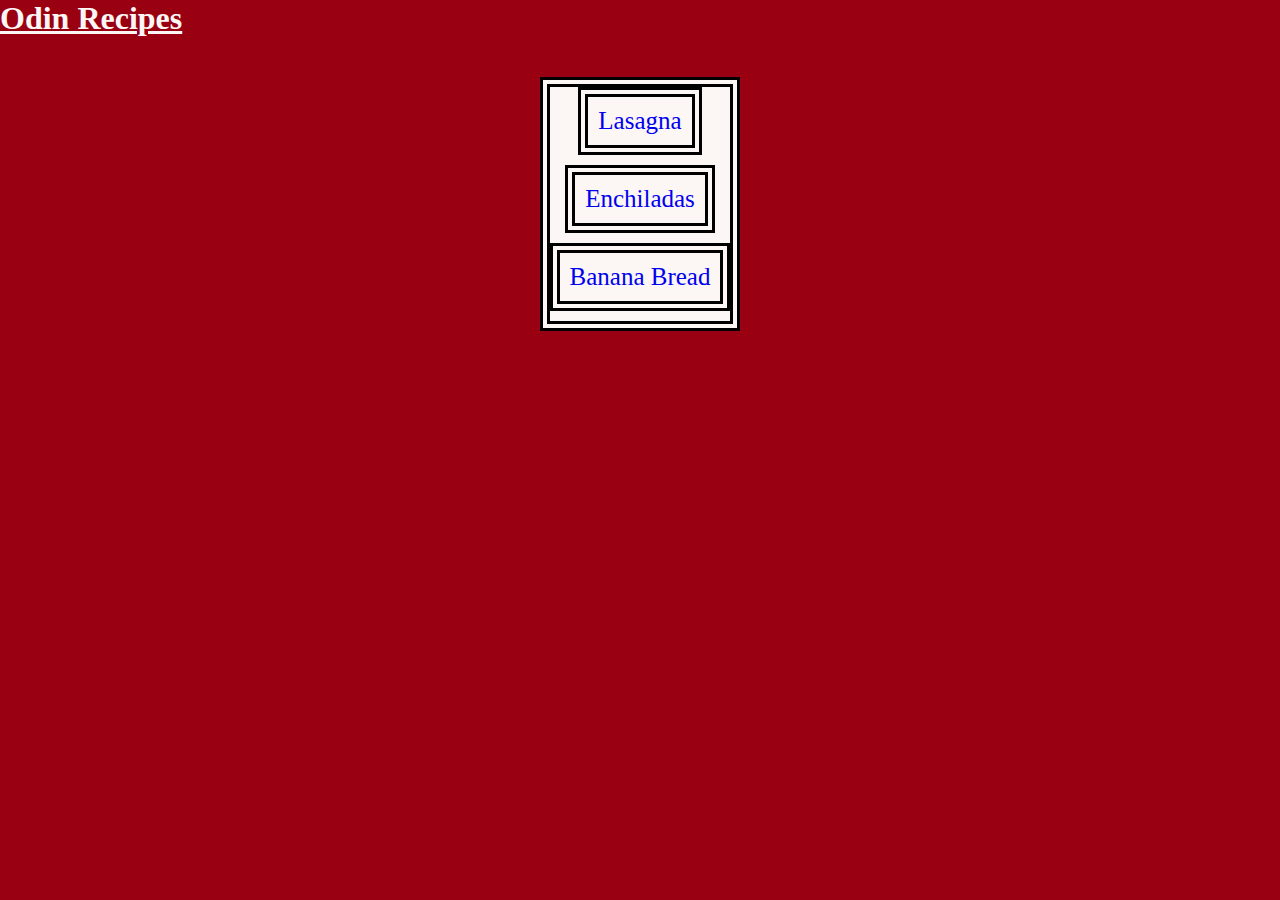
<file: index.html>
<!DOCTYPE html>
<html lang="en">
<head></head>
    <link rel="stylesheet" href="./style.css">
    <meta charset="UTF-8">
    <meta name="viewport" content="width=device-width, initial-scale=1.0">
    <title>Odin Recipes</title>
</head>
<body>

    <h1> Odin Recipes</h1>

    <div class="main-div">
    <ul class="ul-main">
        <li><a href="./recipes/lasagna.html"> Lasagna</a></li>
        <li><a href="./recipes/enchiladas.html"> Enchiladas</a></li>
        <li><a href="./recipes/banana-bread.html"> Banana Bread</a></li>
    </ul>
    
</div>



</body>
</html>
</file>
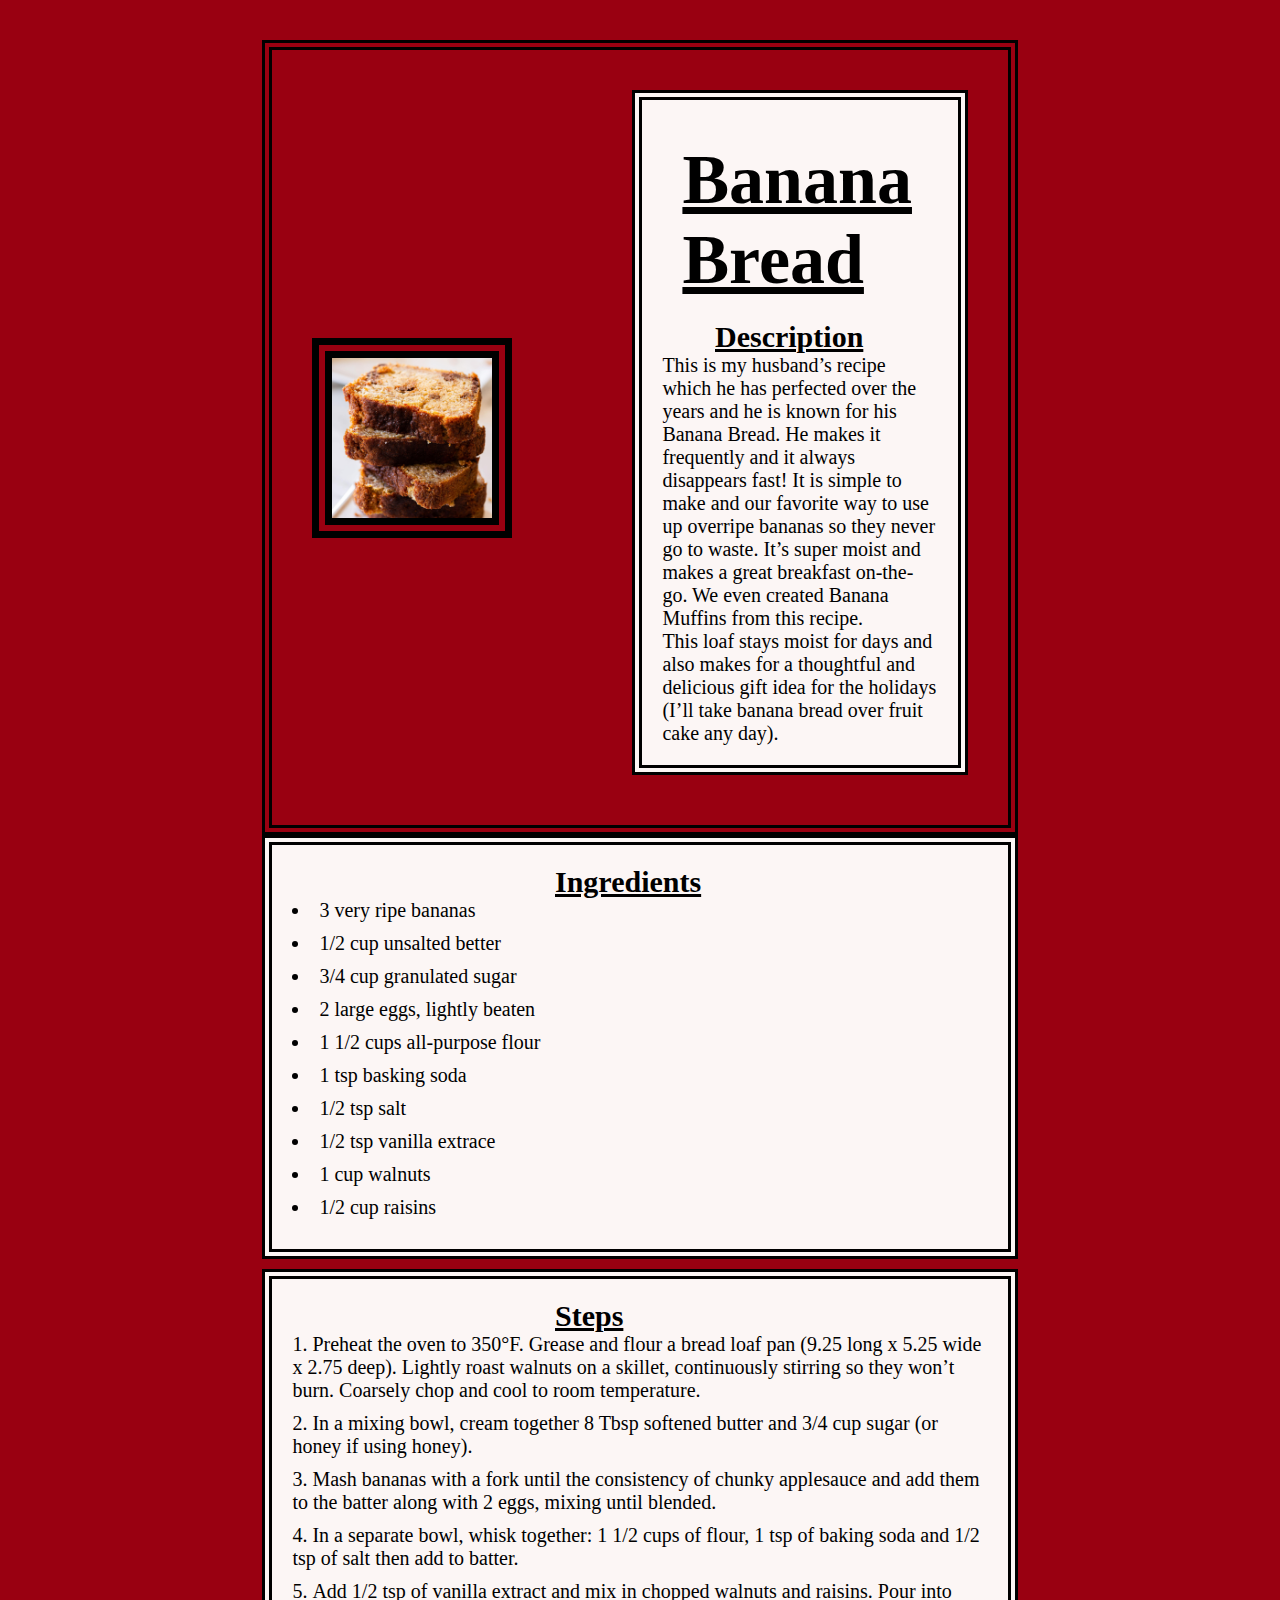
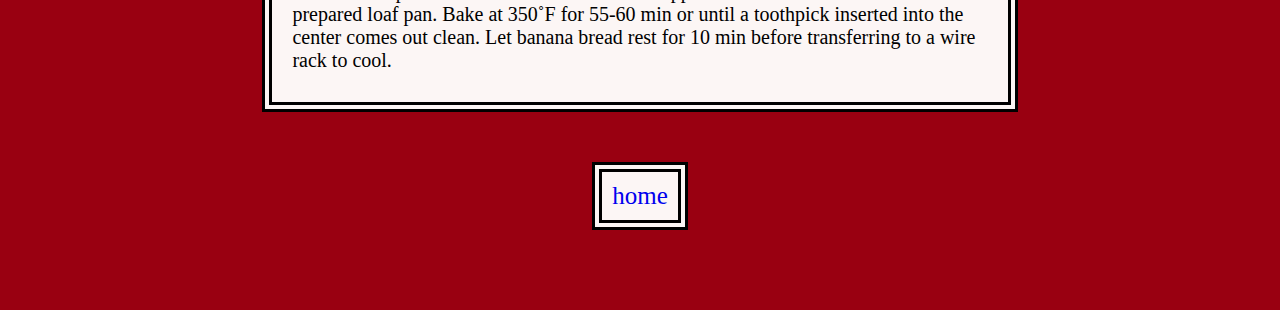
<file: recipes/banana-bread.html>
<!DOCTYPE html>
<html lang="en">
<head>
    <link rel="stylesheet" href="../style.css">
    <meta charset="UTF-8">
    <meta name="viewport" content="width=device-width, initial-scale=1.0">
    <title>Banana Bread Recipe</title>
</head>
<body>
    <div class="main-div">
        <div class="dish-info">
            
            <!-- all information from https://natashaskitchen.com/banana-bread-recipe-video/ -->
            <img src="../images/banana-bread-image.jpg" width="300" alt="Banana Bread image">
            <!-- <h1> Banana Bread</h1> -->
            <div class="descrip-div">
                <h1> Banana Bread</h1>


                <h2> Description</h2>
                <p> This is my husband’s recipe which he has perfected over the years and he is known for his Banana Bread. He makes it frequently and it always disappears fast! It is simple to make and our favorite way to use up overripe bananas so they never go to waste. It’s super moist and makes a great breakfast on-the-go. We even created Banana Muffins from this recipe.</p>
                <p>This loaf stays moist for days and also makes for a thoughtful and delicious gift idea for the holidays (I’ll take banana bread over fruit cake any day). </p>
            </div>

         </div>

      


        <div class="ingredients-div">
        <h2>Ingredients</h2>
        <ul class="ul-ingredients">
            <li> 3 very ripe bananas</li>
            <li> 1/2 cup unsalted better</li>
            <li> 3/4 cup granulated sugar</li>
            <li> 2 large eggs, lightly beaten</li>
            <li> 1 1/2 cups all-purpose flour</li>
            <li> 1 tsp basking soda</li>
            <li> 1/2 tsp salt</li>
            <li> 1/2 tsp vanilla extrace</li>
            <li> 1 cup walnuts</li>
            <li> 1/2 cup raisins</li>
        </ul>
        </div>

        <div class="steps-div">
        <h2> Steps</h2>
        <ol class="ol-steps">
            <li> Preheat the oven to 350°F. Grease and flour a bread loaf pan (9.25 long x 5.25 wide x 2.75 deep). Lightly roast walnuts on a skillet, continuously stirring so they won’t burn. Coarsely chop and cool to room temperature. </li>
            <li> In a mixing bowl, cream together 8 Tbsp softened butter and 3/4 cup sugar (or honey if using honey). </li>
            <li> Mash bananas with a fork until the consistency of chunky applesauce and add them to the batter along with 2 eggs, mixing until blended. </li>
            <li> In a separate bowl, whisk together: 1 1/2 cups of flour, 1 tsp of baking soda and 1/2 tsp of salt then add to batter.</li>
            <li> Add 1/2 tsp of vanilla extract and mix in chopped walnuts and raisins. Pour into prepared loaf pan. Bake at 350˚F for 55-60 min or until a toothpick inserted into the center comes out clean. Let banana bread rest for 10 min before transferring to a wire rack to cool.</li>
    
        </ol>
        </div>

        <div class="link-div">
            <span> <a href="../index.html">home</a> </span>
       </div>
    </div>
</body>
</html>
</file>
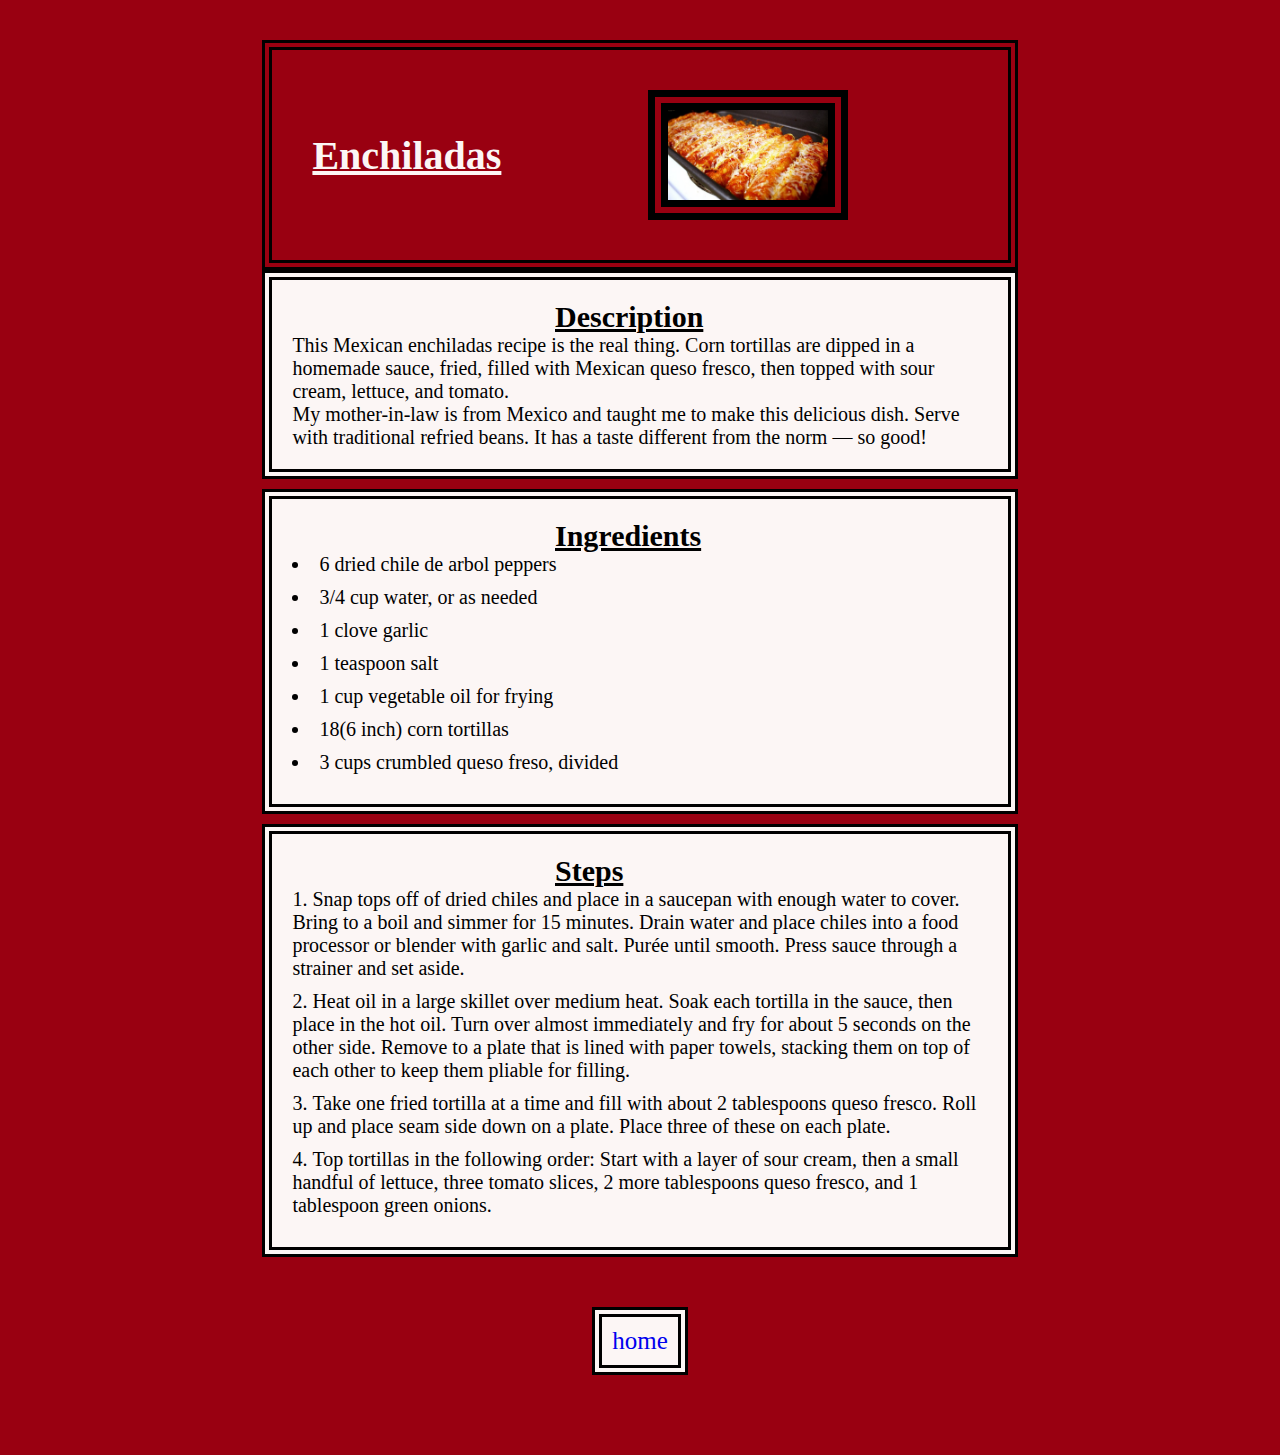
<file: recipes/enchiladas.html>
<!DOCTYPE html>
<html lang="en">
<head>
    <link rel="stylesheet" href="../style.css">
    <meta charset="UTF-8">
    <meta name="viewport" content="width=device-width, initial-scale=1.0">
    <title>Enchiladas recipes</title>
</head>
<body>
    <div class="main-div">
           <div class="dish-info">
            <h1> Enchiladas</h1>
            <!-- all information from https://www.allrecipes.com/recipe/77917/authentic-mexican-enchiladas/  -->
            <img src="../images/enchiladas-image.jpg" alt="mexican enchilada image">
            </div>
                <div class="descrip-div">
                    <h2> Description</h2>
                    <p>This Mexican enchiladas recipe is the real thing. Corn tortillas are dipped in a homemade sauce, fried, filled with Mexican queso fresco, then topped with sour cream, lettuce, and tomato. </p>
                    <p>My mother-in-law is from Mexico and taught me to make this delicious dish. Serve with traditional refried beans. It has a taste different from the norm — so good!</p>
                </div>
                
                <div class="ingredients-div">
                    <h2> Ingredients</h2>
                    <ul class="ul-ingredients">
                        <li> 6 dried chile de arbol peppers</li>
                        <li> 3/4 cup water, or as needed </li>
                        <li> 1 clove garlic</li>
                        <li> 1 teaspoon salt</li>
                        <li> 1 cup vegetable oil for frying</li>
                        <li> 18(6 inch) corn tortillas</li>
                        <li> 3 cups crumbled queso freso, divided</li>
                    </ul>
                </div>
                <div class="steps-div">
                    <h2> Steps</h2>
                    <ol class="ol-steps">
                        <li>Snap tops off of dried chiles and place in a saucepan with enough water to cover. Bring to a boil and simmer for 15 minutes. Drain water and place chiles into a food processor or blender with garlic and salt. Purée until smooth. Press sauce through a strainer and set aside.</li>
                        <li>Heat oil in a large skillet over medium heat. Soak each tortilla in the sauce, then place in the hot oil. Turn over almost immediately and fry for about 5 seconds on the other side. Remove to a plate that is lined with paper towels, stacking them on top of each other to keep them pliable for filling.</li>
                        <li>Take one fried tortilla at a time and fill with about 2 tablespoons queso fresco. Roll up and place seam side down on a plate. Place three of these on each plate.</li>
                        <li>Top tortillas in the following order: Start with a layer of sour cream, then a small handful of lettuce, three tomato slices, 2 more tablespoons queso fresco, and 1 tablespoon green onions.</li>
                    </ol>
                </div>
        


    <div class="link-div">
         <span> <a href="../index.html">home</a> </span>
    </div>


    </div>
</body>
</html>
</file>
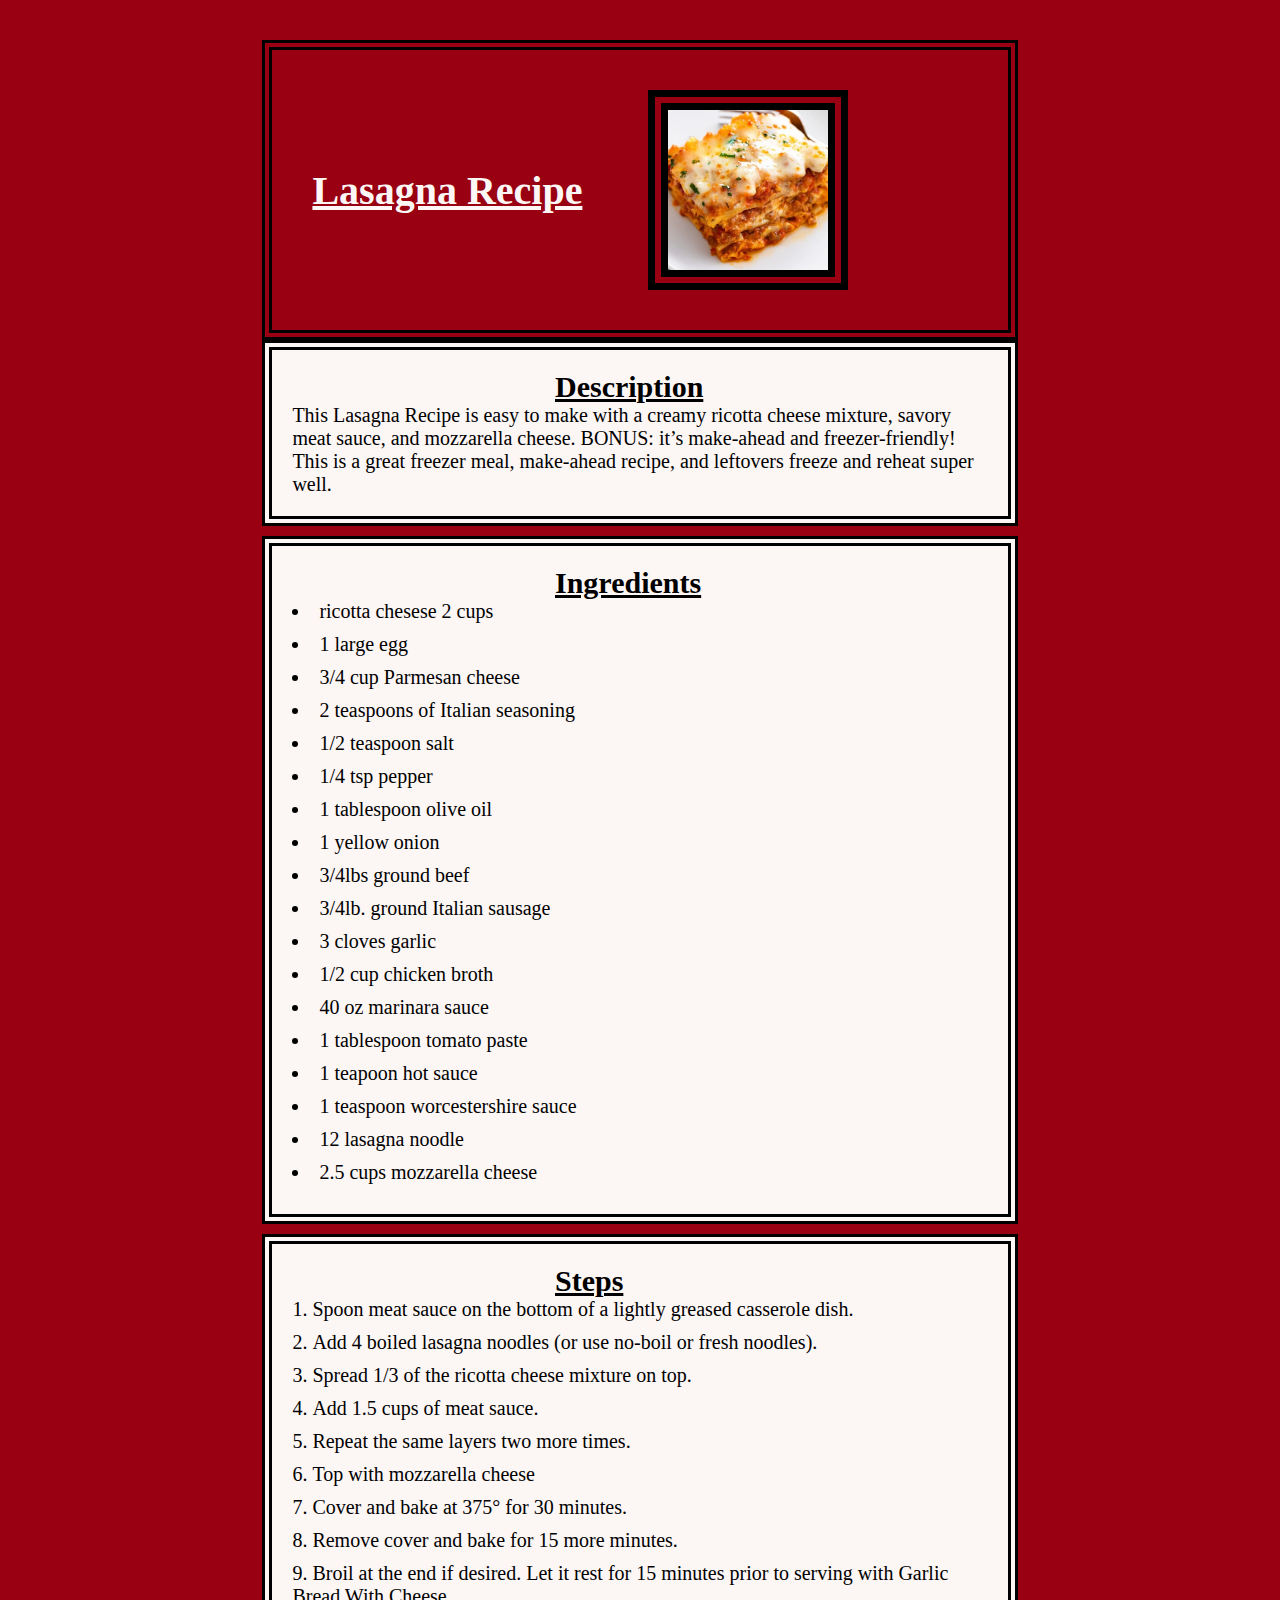
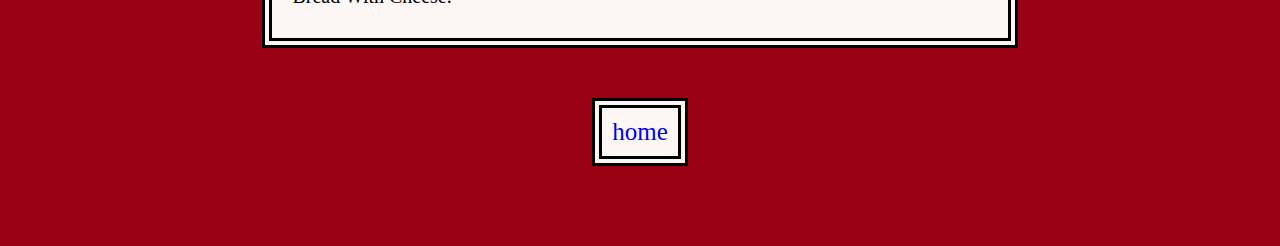
<file: recipes/lasagna.html>
<!DOCTYPE html>
<html lang="en">
<head>
    <link rel="stylesheet" href="../style.css">
    <meta charset="UTF-8">
    <meta name="viewport" content="width=device-width, initial-scale=1.0">
    <title>Lasagna Recipe</title>
</head>
<body>

    <div class="main-div">


    <div class="dish-info">
    <h1> Lasagna Recipe</h1>
    <!-- used a webp file for the image instead of jpg to see how it works -->
    <img src="../images/lasagna-image.webp" alt="lasagna picture">
    </div>

    <div class="descrip-div">
    <h2> Description</h2>
    <!-- got all information from https://thecozycook.com/easy-lasagna-recipe/ -->
    <p>This Lasagna Recipe is easy to make with a creamy ricotta cheese mixture, savory meat sauce, 
        and mozzarella cheese. 
        BONUS: it’s make-ahead and freezer-friendly!</p>
    <p>This is a great freezer meal, make-ahead recipe, 
        and leftovers freeze and reheat super well. </p>
    </div>


    <div class="ingredients-div">
       <h2> Ingredients</h2> 
       <ul class="ul-ingredients">
        <li>ricotta chesese 2 cups</li>
        <li> 1 large egg</li>
        <li> 3/4 cup Parmesan cheese</li>
        <li> 2 teaspoons of Italian seasoning</li>
        <li> 1/2 teaspoon salt</li>
        <li> 1/4 tsp pepper</li>
        <li> 1 tablespoon olive oil</li>
        <li> 1 yellow onion</li>
        <li> 3/4lbs ground beef</li>
        <li> 3/4lb. ground Italian sausage</li>
        <li> 3 cloves garlic</li>
        <li> 1/2 cup chicken broth</li>
        <li> 40 oz marinara sauce</li>
        <li> 1 tablespoon tomato paste</li>
        <li> 1 teapoon hot sauce</li>
        <li> 1 teaspoon worcestershire sauce</li>
        <li> 12 lasagna noodle</li>
        <li> 2.5 cups mozzarella cheese</li>
       </ul>
    </div>

    <div class="steps-div">
       <h2> Steps</h2>
       <ol class="ol-steps">
        <li> Spoon meat sauce on the bottom of a lightly greased casserole dish. </li>
        <li> Add 4 boiled lasagna noodles (or use no-boil or fresh noodles). </li>
        <li> Spread 1/3 of the ricotta cheese mixture on top. </li>
        <li> Add 1.5 cups of meat sauce.</li>
        <li> Repeat the same layers two more times.</li>
        <li> Top with mozzarella cheese</li>
        <li> Cover and bake at 375° for 30 minutes. </li>
        <li> Remove cover and bake for 15 more minutes.</li>
        <li> Broil at the end if desired. Let it rest 
            for 15 minutes prior to serving with Garlic Bread With Cheese.</li>

       </ol>
    </div>


    <div class="link-div">
        <span> <a href="../index.html">home</a> </span>
   </div>
    </div>
</body>
</html>
</file>
<file: style.css>
*,
*::before,
*::after{
    box-sizing: border-box;
    margin: 0px;
    padding: 0px;
    background-color: #990011;
    
}
/* above apparently the best way to make sure everything acts like a border box
by default. Try to that and the below for padding and margin in all css files
when making a website for best practice. */
 /* something you should include to help with spacing
    box sizing (border-box) makes it so you can set the height and width on sections
    and not have it increase by your padding. */
h1{
    
    /* text-align: center; */
    /* width: 220px;
    margin: auto; */
    text-decoration: underline;
    color: #FCF6F5;
    /* margin-bottom: 10px; */
}
h2{
    font-family: "Times New Roman", sans-serif, Arial, serif;
    font-size: 30px;
    text-decoration: underline;
    width: 170px;
    margin: auto;
    background-color: #FCF6F5;
}
img{
    border: 20px black double;
    width: 200px;
    height: auto;
}
/* I shouldnt do this. But because the only paragraphs Im using is for this section
customizing like this make it easy.
I could have done inline styles for each or made a class. But this was easier
 */

p{
    background-color: #FCF6F5;
}


a{
   
    text-decoration: none;
    font-size: 25px;
    display: inline-block;
    align-items: center;
    border: 10px black double;
    padding: 10px;
    background-color: #FCF6F5;
}

div{
    margin: auto;
    align-items: center;
    padding: 40px;
    font-size: 20px;
    width: 80%;
    height: auto;

    
}
.ul-main{
    list-style-type: none;
    text-align: center;
    border: black 10px double;
}
/* getting all the unorder list/order list plus their items and setting the same style for them */

ul,
ul li,
ol,
ol li{
    list-style-position: inside;
    background-color:  #FCF6F5;
    margin-bottom: 10px;  
}
/* .dish-info, */
.descrip-div,
.ingredients-div,
.steps-div{
    max-width: 850px;
    margin: 0 auto;
    margin-bottom: 10px;
    padding: 20px;
    color: black;
    border: 10px black double;
    background-color: #FCF6F5;


}
.link-div{
    text-align: center;
}

.main-div{
    display: flex;
    flex-direction: column;
}
.dish-info{
    display: flex;
    border: black 10px double;
    flex-direction: row;
    justify-content:flex-start;
   
    

}
.dish-info>img{
    flex-shrink: 7;
    margin-right: 50px;
    margin-left: 0px;
}
.descrip-div{
    display: flex;
   
    flex-direction: column;
    flex: 1 1 0;

}
.descrip-div>h1{
    color: black;
    background-color: #FCF6F5;
    align-self: center;
    padding: 20px;
    font-size: 70px;
    
}
@media screen and (min-width:600px) {
    .dish-info{
        flex-wrap: wrap;
        
        
    }
    .dish-info>img{
        margin-right: 120px;
        margin-left: auto;
        
    }
}
</file>
